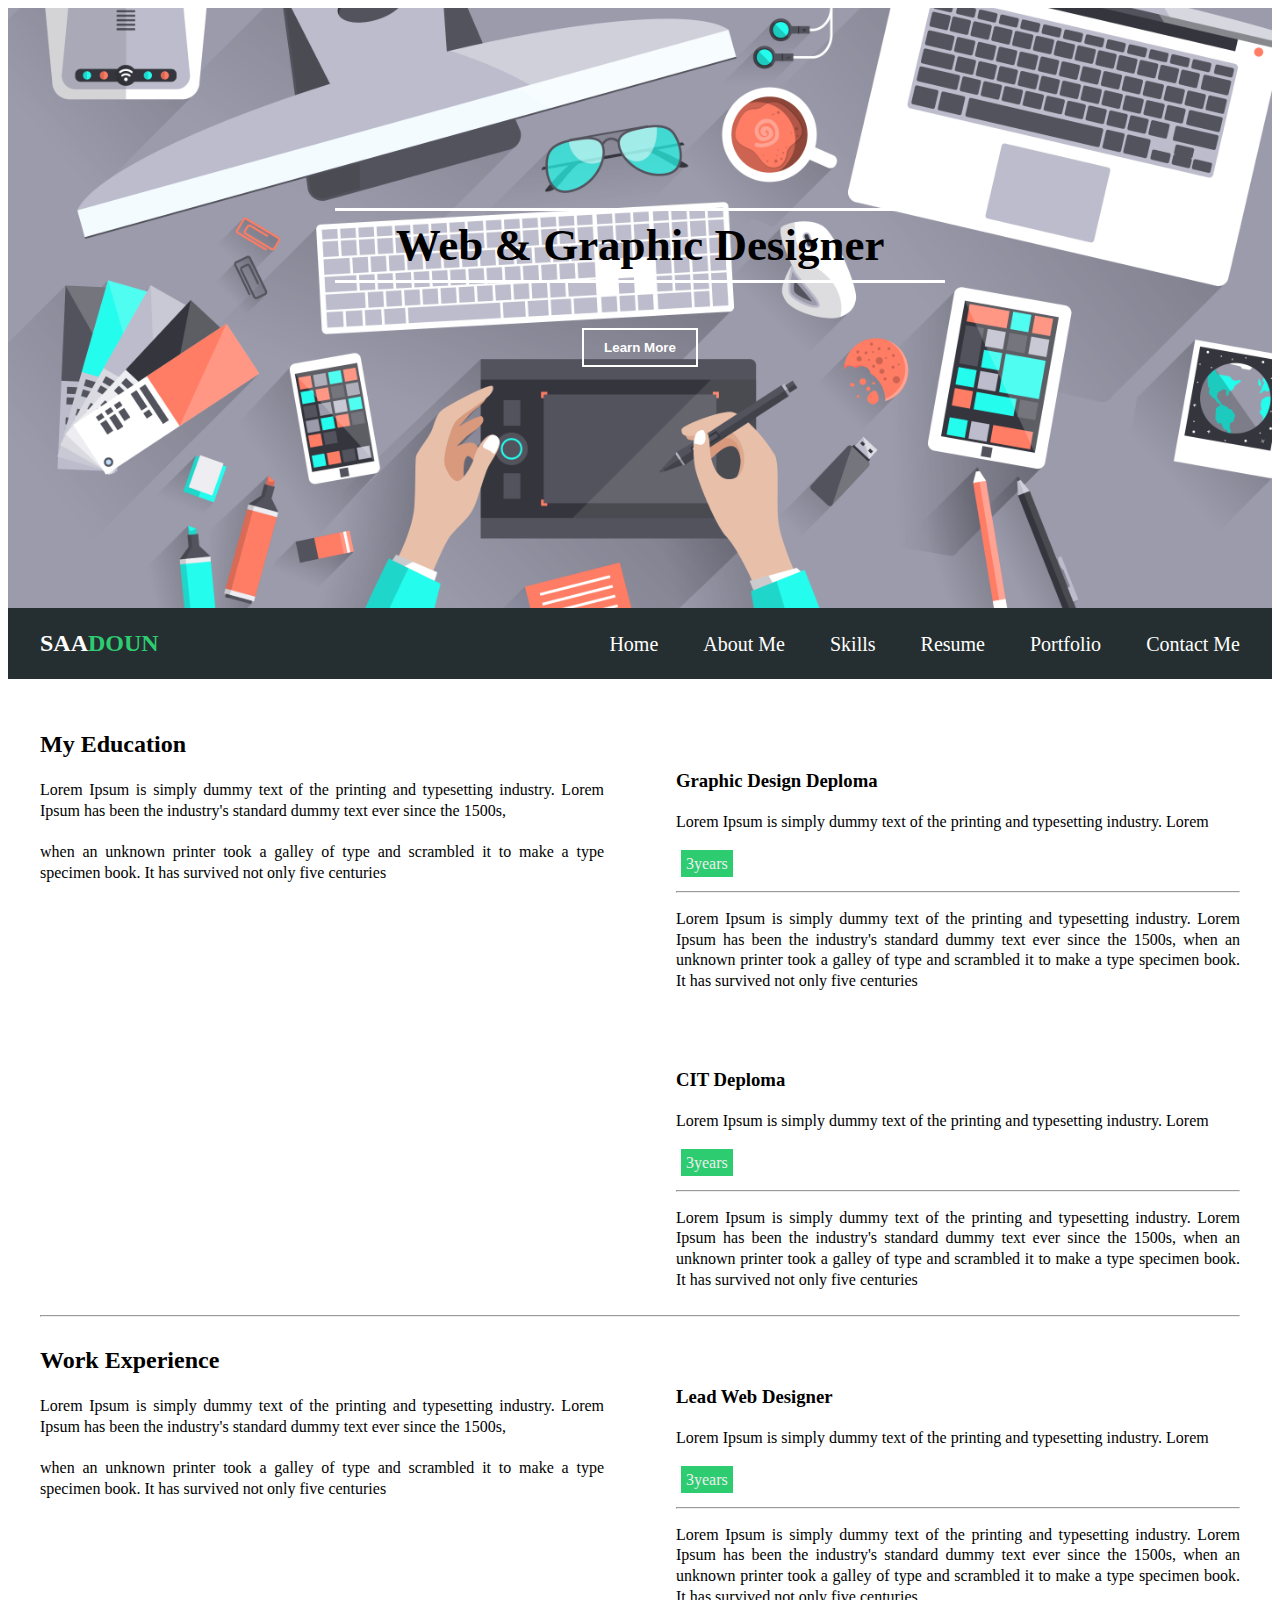
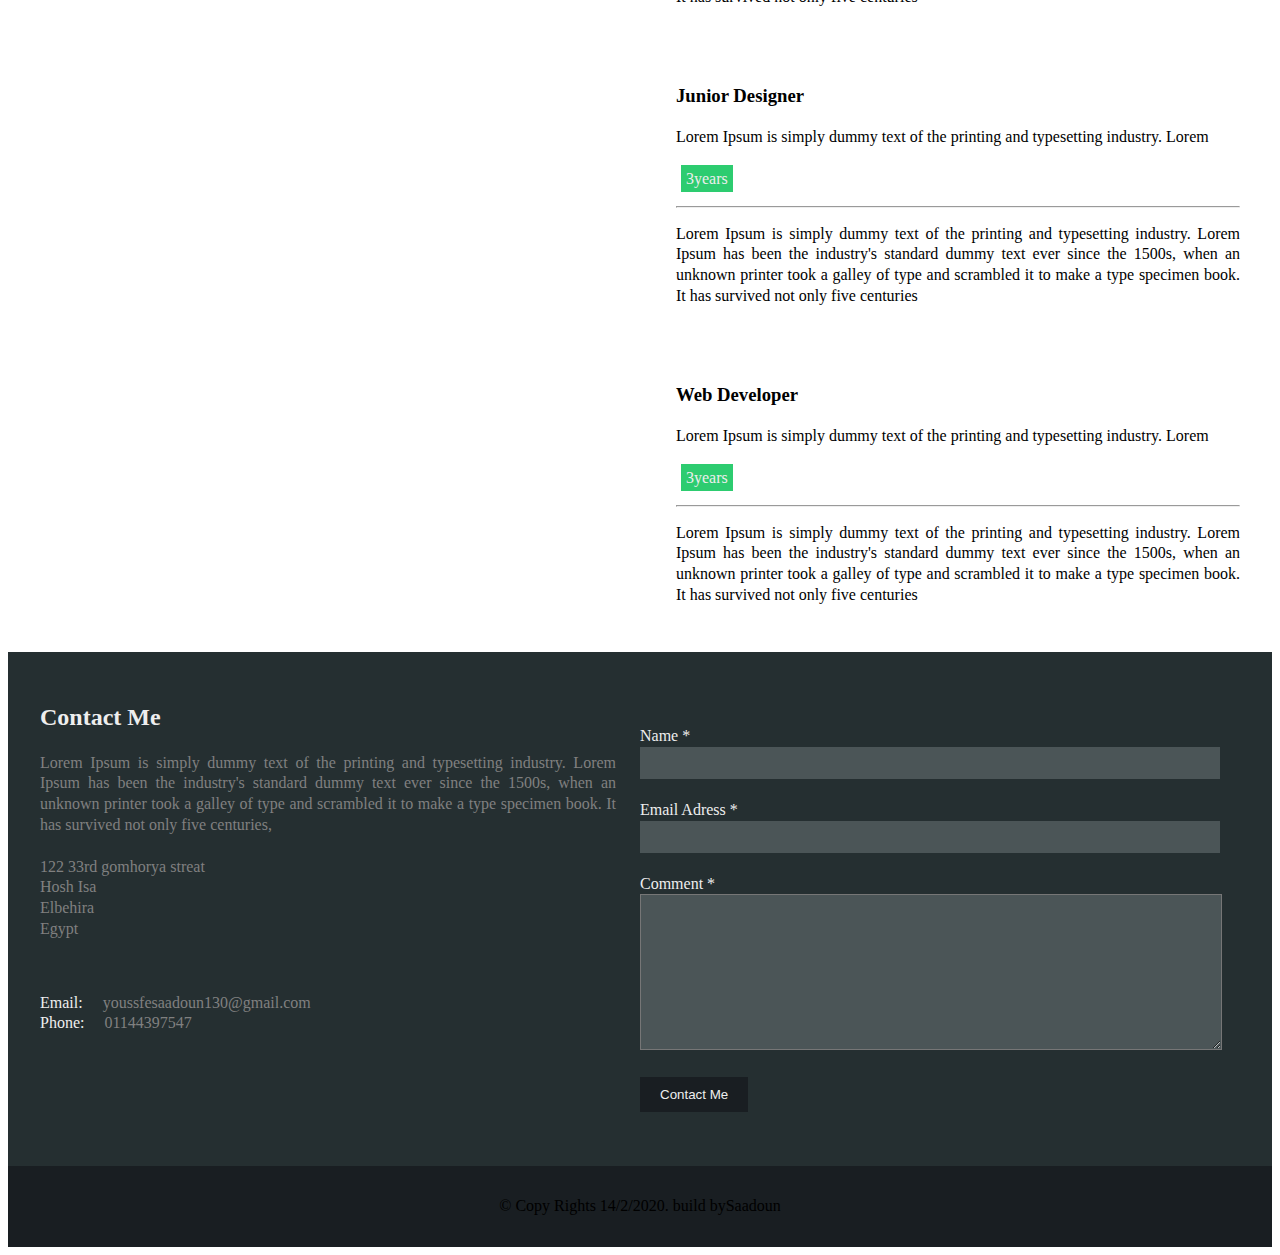
<file: Education.html>
<!DOCTYPE html>
<html lang="en">
<head>
  <meta charset="UTF-8">
  <meta name="viewport" content="width=device-width, initial-scale=1.0">
  <title>Education</title>
  <link rel="stylesheet" href="css/stylesheet.css">
</head>
<body>
  <header id="Home">
      <div class="slider">
        <div class="container">
          <section class="intro">
          <h2 class="h2slider">Web &amp; Graphic Designer</h2> <br>
          <button class="sliderbttn">Learn More</button>
        </section>
        </div>
      </div>
        <!--here start navbar-->
      <nav class="navbar">
        <div class="container">
          <h2 class="h2s">Saa<span class="sspan">doun</span></h2>
          <ul class="ulbar">
            <li class="libar"><a class="abar" href="#Home">Home</a></li>
            <li class="libar"><a class="abar" href="#About Me">About Me</a></li>
            <li class="libar"><a class="abar" href="#Skills">Skills</a></li>
            <li class="libar"><a class="abar" href="#Resume">Resume</a></li>
            <li class="libar"><a class="abar" href="#Portfolio">Portfolio</a></li>
            <li class="libar"><a class="abar" href="#Contact Me">Contact Me</a></li>
          </ul>
      </div>
      </nav>
      <!--here end navbar-->
    </header>
  <!--Here Start Education and experience-->
  <div class="eduexdiv" id="edudiv">
    <div class="container">
      <article class="eduarticle">
        <section class="leftedusec">
          <h2>My Education</h2>
          <p>Lorem Ipsum is simply dummy text of the printing and typesetting industry. Lorem Ipsum has been the industry's standard dummy text ever since the 1500s, <br><br> when an unknown printer took a galley of type and scrambled it to make a type specimen book. It has survived not only five centuries</p>
        </section>
        <section class="rightedusec">
          <br><br>
          <h3>Graphic Design Deploma</h3>
          <p>Lorem Ipsum is simply dummy text of the printing and typesetting industry. Lorem <br><br> <span class="eduexspan">3years</span></p>
          <hr>
          <p>Lorem Ipsum is simply dummy text of the printing and typesetting industry. Lorem Ipsum has been the industry's standard dummy text ever since the 1500s, when an unknown printer took a galley of type and scrambled it to make a type specimen book. It has survived not only five centuries</p>
          <br><br><h3>CIT Deploma</h3>
          <p>Lorem Ipsum is simply dummy text of the printing and typesetting industry. Lorem <br><br> <span class="eduexspan">3years</span></p>
          <hr>
          <p>Lorem Ipsum is simply dummy text of the printing and typesetting industry. Lorem Ipsum has been the industry's standard dummy text ever since the 1500s, when an unknown printer took a galley of type and scrambled it to make a type specimen book. It has survived not only five centuries</p>
        </section>
      </article>
      <div class="clear"></div>
      <hr>
      <article class="exarticle">
        <section class="leftedusec">
          <h2>Work Experience</h2>
          <p>Lorem Ipsum is simply dummy text of the printing and typesetting industry. Lorem Ipsum has been the industry's standard dummy text ever since the 1500s, <br><br> when an unknown printer took a galley of type and scrambled it to make a type specimen book. It has survived not only five centuries</p>
        </section>
        <section class="rightedusec">
          <br><br>
          <h3>Lead Web Designer</h3>
          <p>Lorem Ipsum is simply dummy text of the printing and typesetting industry. Lorem <br><br> <span class="eduexspan">3years</span></p>
          <hr>
          <p>Lorem Ipsum is simply dummy text of the printing and typesetting industry. Lorem Ipsum has been the industry's standard dummy text ever since the 1500s, when an unknown printer took a galley of type and scrambled it to make a type specimen book. It has survived not only five centuries</p>
          <br><br><h3>Junior Designer</h3>
          <p>Lorem Ipsum is simply dummy text of the printing and typesetting industry. Lorem <br><br> <span class="eduexspan">3years</span></p>
          <hr>
          <p>Lorem Ipsum is simply dummy text of the printing and typesetting industry. Lorem Ipsum has been the industry's standard dummy text ever since the 1500s, when an unknown printer took a galley of type and scrambled it to make a type specimen book. It has survived not only five centuries</p>
          <br><br><h3>Web Developer</h3>
          <p>Lorem Ipsum is simply dummy text of the printing and typesetting industry. Lorem <br><br> <span class="eduexspan">3years</span></p>
          <hr>
          <p>Lorem Ipsum is simply dummy text of the printing and typesetting industry. Lorem Ipsum has been the industry's standard dummy text ever since the 1500s, when an unknown printer took a galley of type and scrambled it to make a type specimen book. It has survived not only five centuries</p>
        </section>
      </article>
    </div>
  </div>
  <!--Here End Education and experience-->
  <!--Here Start Footer-->
  <footer class="footer" id="Contact Me">
    <footer class="container">
      <section class="leftcontactsec">
        <h2 class="h2contact">Contact Me</h2>
        <p>Lorem Ipsum is simply dummy text of the printing and typesetting industry. Lorem Ipsum has been the industry's standard dummy text ever since the 1500s, when an unknown printer took a galley of type and scrambled it to make a type specimen book. It has survived not only five centuries,
          <br><br>122 33rd gomhorya streat <br> Hosh Isa <br> Elbehira <br> Egypt
        </p>
        <br>
        <p>
          <span class="contactspan">Email:</span> <span>&nbsp&nbsp&nbsp youssfesaadoun130@gmail.com</span>
          <br>
          <span class="contactspan">Phone:</span> <span>&nbsp&nbsp&nbsp 01144397547</span>
        </p>
      </section>
      <br>
      <section class="rightcontactsec">
        <span class="contactspan">Name *</span> <br>
        <input class="name" type="text"><br> <br>
        <span class="contactspan">Email Adress *</span><br>
        <input class="email" type="text"><br><br>
        <span class="contactspan">Comment *</span><br>
        <textarea class="comment" name="comment" id="" cols="30" rows="10"></textarea><br><br>
        <button class="contactbttn">Contact Me</button>
  
      </section>
      <div class="clear"></div>
      </section>
    </footer>
    </footer>
    <section class="copysec">
      <div class="container">
      <span>&copy Copy Rights 14/2/2020. build bySaadoun</span>
      </div>
    <!--Here End Footer-->
</body>
</html>
</file>
<file: css/stylesheet.css>
body {
  /*background-color: #888;*/
  z-index: 1;
  text-align: justify;
  line-height: 1.3;
  font-family: Verdana;
}

.container {
  width: 1200px;
  margin: auto;
}
.clear {
  clear: both;
}
.slider {
  background-image: url(../images/slider.png);
  background-position: center;
  background-repeat: no-repeat;
  background-size: cover;
  height:  600px;
}
.intro {
  text-align: center;
  color: #000;
  font-size: 30px;
  padding-top: 200px;
  padding-bottom: 300px;
  font-weight: 600;
}
.h2slider {
  margin: 0 auto;
  width: 600px;
  border-top: 3px #fff solid;
  border-bottom: 3px #fff solid;
  padding: 5px 5px;
}
.sliderbttn {
  background-color: inherit;
  color: #fff;
  border-color: #fff;
  border-style: solid;
  border-width: 2px;
  padding: 10px 20px 10px 20px;
  font-weight: 600;
}
.navbar {
  background-color: #252f31;
  color : #fff;
  overflow: hidden;
  z-index: 2;
}
button {cursor: pointer;}
.h2s {float: left; text-transform: uppercase; cursor: pointer;}
.sspan {color: #2ecc71;}

.ulbar {
  list-style: none;
  overflow: hidden;
  float: right;
}

.libar {
  float: left;
  padding-left: 45px;
  padding-top: 7px;
}
.abar {
  text-decoration: none;
  color: #fff;
  font-size: 20px;
}
.abar:hover {
  color:#2dcc70;
}
.abar:active {
  color:#2dcc70;
}
.featuresdiv {
  padding-bottom: 30px;
  padding-top: 30px;
  overflow: hidden;

}
.featuresec {
  float: left;
  width: 380px;
  padding-left: 20px;
  line-height: 1.4;
  text-align: justify;
}
.featuresec p {
  color:#675a5a;
}
.aboutmediv {
  overflow: hidden;
  background-color: #f2f2f2;
  padding-bottom: 30px;
  padding-top: 30px;
}
.aboutimg {
  float: left;
  width: 38%;
  height: 400px;
  margin-right: 2%;
  padding-top: 0;
  padding-bottom: 0;
  margin-top: 12px;
}
.aboutmesection {
  float: left;
  width: 60%;
}
.aboutmediv .aboutmesection p {width: 89%;}
.aboutarticle {
  width: 60%;
  float: left;
}
.aboutmesec {
  float: left;
  width: 50%;
}
.aboutarticle .aboutmesec h3 {width: 35%; padding-left: 16%; margin-bottom: 0%;}  .aboutmesec p {width:60%; float: left;}
.aboutimgs {
  width: 12%;
  height: 55px;
  float: left;
  padding: 8% 3% 0% 1%;
}
.seo {
  float: left;
}
.skillsdiv {
  overflow: hidden;
  padding-top: 30px;
  padding-bottom: 30px;
}
.skillssec {
  float: left;
  width: 50%;
}
.skillsbttn {
  background-color: inherit;
  color: #2dcc70;
  border-color: #2dcc70;
  border-style: solid;
  border-width: 2px;
  padding: 10px;
  font-weight: 600;
}
.progresssec {
  float: right;
  width: 45%;
  padding-left: 5%;
}
meter {
  width: 100%;
  height: 20px;
}
.resumediv {
  overflow: hidden;
  padding-top: 30px;
  padding-bottom: 30px;
  text-align: center;
  background-color: #f2f2f2;
}
.resumebttn {
  background-color: inherit;
  color: #2dcc70;
  border-color: #2dcc70;
  border-style: solid;
  border-width: 2px;
  padding: 10px;
  font-weight: 600;
}
.eduexdiv {
  overflow: hidden;
  padding-top: 30px;
  padding-bottom: 30px;
}
.eduarticle {
  overflow: hidden;
}
.leftedusec {
  width: 47%;
  float: left;
  padding-right: 3%;
}
.rightedusec {
  width: 47%;
  float: right;
  padding-left:3%;
}
.eduexspan {
  background-color: #2dcc70;
  color: #EEE;
  padding: 5px;
  margin: 5px;
}
.testimonialsdiv {
  padding-top: 30px;
  padding-bottom: 30px;
  overflow: hidden;
  background-color: #f2f2f2 ;
}
.testimonialsec {
  text-align: center;
}
cite {
  font-weight: bold;
}
.portdiv {
  padding-top: 30px;
  padding-bottom: 30px;
  overflow: hidden;
}
.portsec {
  text-align: center;
}
.portfig {
  float: left;
  width: 31.333333%;
  height: 350px;
  padding:0%;
  margin: 1%;
}
.portfig img {width: 100%; height: 100%;}
.portdiv .portimgssec .portfig img {
  width: 100%;
}
.footer {
  overflow: hidden;
  padding-top: 30px;
  padding-bottom: 30px;
  background-color: #252f31 ;
  color: grey;
}
.leftcontactsec {
  width: 48% ;
  float: left;
}
.h2contact {
  color: #EEE;
}
.contactspan {
  color: #EEE;
}
.rightcontactsec {
  width: 48%;
  float: right;
  padding: 2%;
}
.email,.name {
  background-color: #4b5557;
  border: none;
  width: 100%;
  height: 30px;
}
.comment {
  background-color: #4b5557;
  width: 100%;
}
.contactbttn {
  background-color: #191e22;
  border: 0px;
  padding: 10px 20px 10px 20px;
  color: #EEE;
}
.copysec {
  background-color: #191e22 ;
  text-align: center;
  padding: 30px;
}
/*
*/
</file>
